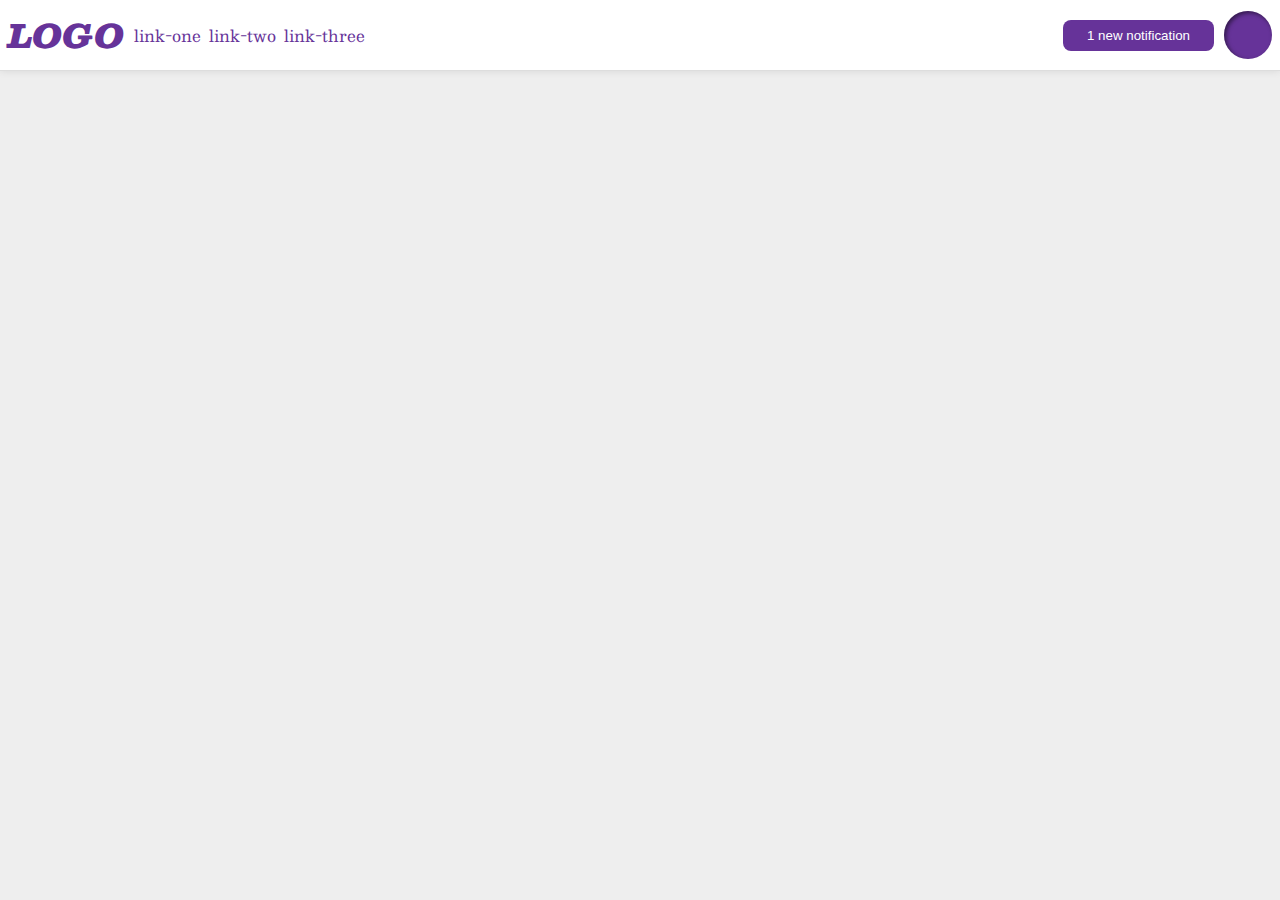
<file: flex/03-flex-header-2/index.html>
<!DOCTYPE html>
<html lang="en">
  <head>
    <meta charset="UTF-8">
    <meta http-equiv="X-UA-Compatible" content="IE=edge">
    <meta name="viewport" content="width=device-width, initial-scale=1.0">
    <title>Flex Header 2</title>
    <link rel="stylesheet" href="style.css">
  </head>
  <body>
    <div class="header">
     <div class = "itemsleft">
      <div class="logo">
        LOGO
      </div>
      <ul class="links">
        <li><a href="google.com">link-one</a></li>
        <li><a href="google.com">link-two</a></li>
        <li><a href="google.com">link-three</a></li>
      </ul>
      </div>
    <div class = "itemsright">
      <button class="notifications">
        1 new notification
      </button>
      <div class="profile-image"></div>
    </div>
    </div>
  </body>
</html>
</file>
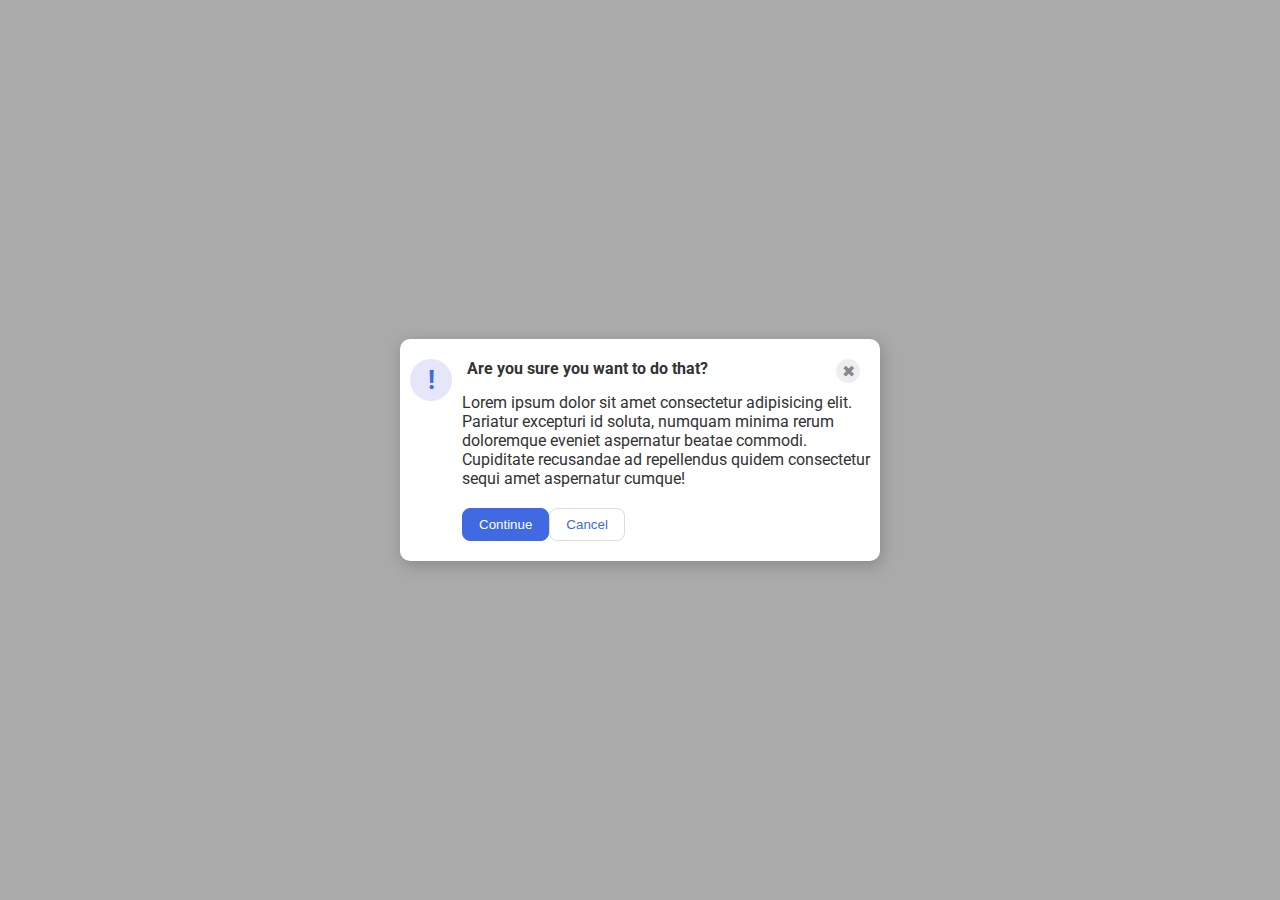
<file: flex/05-flex-modal/index.html>
<!DOCTYPE html>
<html lang="en">
  <head>
    <meta charset="UTF-8">
    <meta http-equiv="X-UA-Compatible" content="IE=edge">
    <meta name="viewport" content="width=device-width, initial-scale=1.0">
    <link rel="stylesheet" href="style.css">
    <title>Modal</title>
  </head>
  <body>
    <div class="modal">
      <div class = "left">
      <div class="icon">!</div>
    </div>
    <div class = "right">
      <div class = "top">
      <div class="header">Are you sure you want to do that?</div>
      <div class="close-button">✖</div>
    </div>
      <div class="text middle">Lorem ipsum dolor sit amet consectetur adipisicing elit. Pariatur excepturi id soluta, numquam minima rerum doloremque eveniet aspernatur beatae commodi. Cupiditate recusandae ad repellendus quidem consectetur sequi amet aspernatur cumque!</div>
      <div class = buttons>
      <button class="continue">Continue</button>
      <button class="cancel">Cancel</button>
    </div>
    </div>
    </div>
  </body>
</html>
</file>
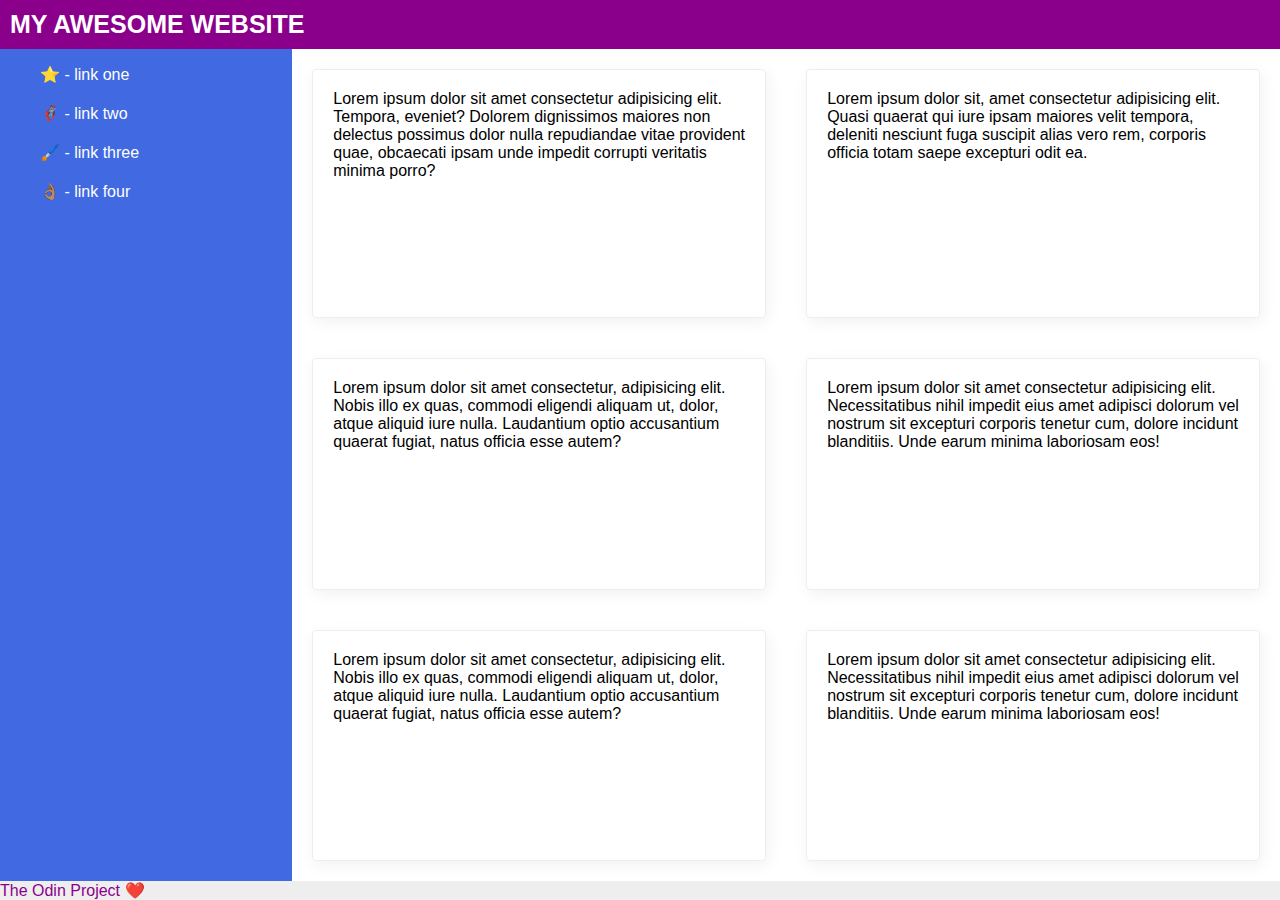
<file: flex/07-flex-layout-2/index.html>
<!DOCTYPE html>
<html lang="en">
  <head>
    <meta charset="UTF-8">
    <meta http-equiv="X-UA-Compatible" content="IE=edge">
    <meta name="viewport" content="width=device-width, initial-scale=1.0">
    <title>The Holy Grail</title>
    <link rel="stylesheet" href="style.css">
  </head>
  <body>
    <div class="header">
      MY AWESOME WEBSITE
    </div>
    <div class = "content">
    <div class="sidebar">
      <ul>
        <li><a href="#">⭐ - link one</a></li>
        <li><a href="#">🦸🏽‍♂️ - link two</a></li>
        <li><a href="#">🖌️ - link three</a></li>
        <li><a href="#">👌🏽 - link four</a></li>
      </ul>
    </div>

    <div class = "cards">
    <div class="card">Lorem ipsum dolor sit amet consectetur adipisicing elit. Tempora, eveniet? Dolorem dignissimos maiores non delectus possimus dolor nulla repudiandae vitae provident quae, obcaecati ipsam unde impedit corrupti veritatis minima porro?</div>
    <div class="card">Lorem ipsum dolor sit, amet consectetur adipisicing elit. Quasi quaerat qui iure ipsam maiores velit tempora, deleniti nesciunt fuga suscipit alias vero rem, corporis officia totam saepe excepturi odit ea.</div>
    <div class="card">Lorem ipsum dolor sit amet consectetur, adipisicing elit. Nobis illo ex quas, commodi eligendi aliquam ut, dolor, atque aliquid iure nulla. Laudantium optio accusantium quaerat fugiat, natus officia esse autem?</div>
    <div class="card">Lorem ipsum dolor sit amet consectetur adipisicing elit. Necessitatibus nihil impedit eius amet adipisci dolorum vel nostrum sit excepturi corporis tenetur cum, dolore incidunt blanditiis. Unde earum minima laboriosam eos!</div>
    <div class="card">Lorem ipsum dolor sit amet consectetur, adipisicing elit. Nobis illo ex quas, commodi eligendi aliquam ut, dolor, atque aliquid iure nulla. Laudantium optio accusantium quaerat fugiat, natus officia esse autem?</div>
    <div class="card">Lorem ipsum dolor sit amet consectetur adipisicing elit. Necessitatibus nihil impedit eius amet adipisci dolorum vel nostrum sit excepturi corporis tenetur cum, dolore incidunt blanditiis. Unde earum minima laboriosam eos!</div>
  </div>
  </div>
    <div class="footer">
      The Odin Project ❤️
    </div>
  </body>
</html>
</file>
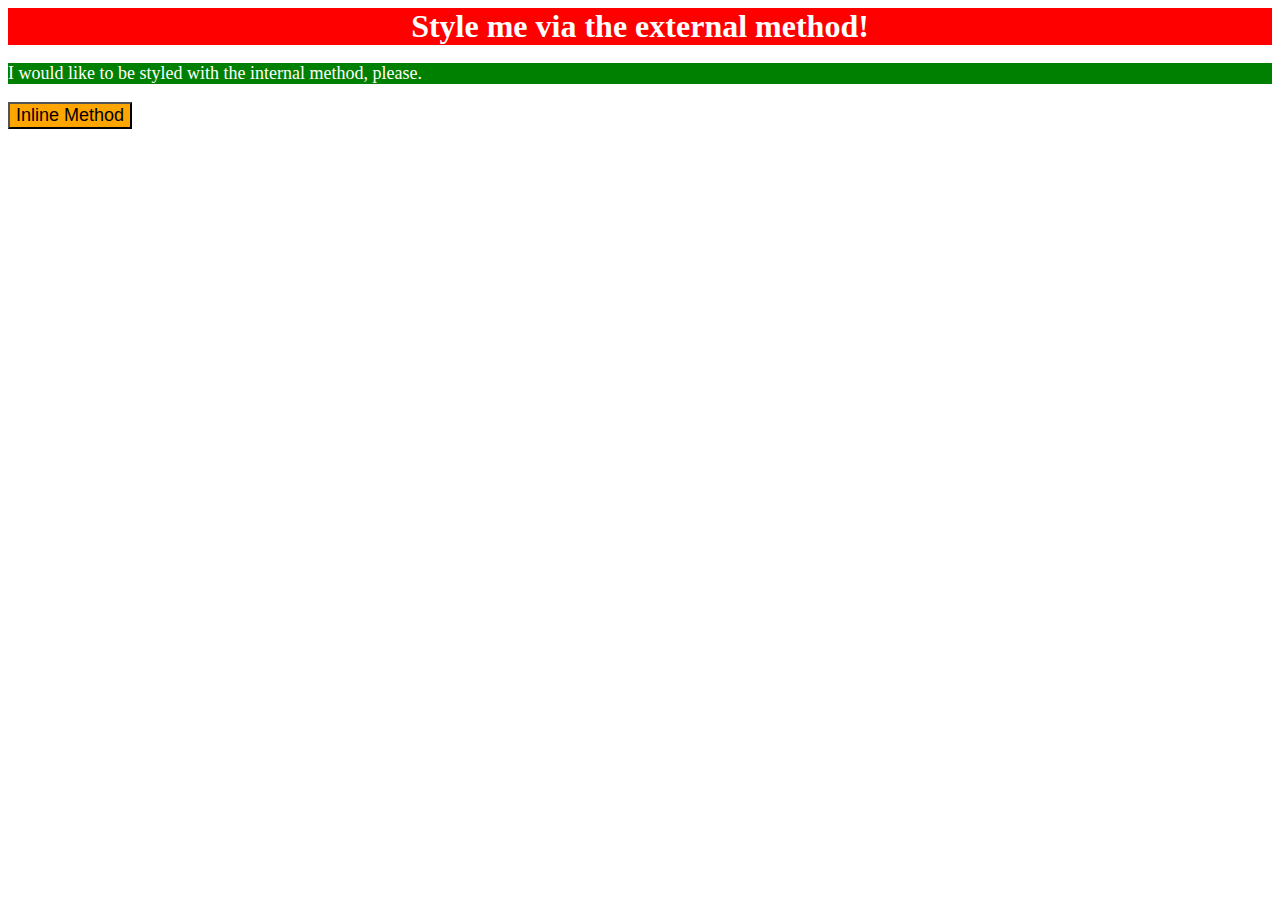
<file: foundations/01-css-methods/index.html>
<!DOCTYPE html>
<html lang="en">
  <head>
    <meta charset="UTF-8">
    <meta http-equiv="X-UA-Compatible" content="IE=edge">
    <meta name="viewport" content="width=device-width, initial-scale=1.0">
    <link rel="stylesheet" href="style.css">
    <title>Methods for Adding CSS</title>
  </head>
<style>
  p {
    background-color: green;
    color: white;
    font-size: 18px;
  }
</style>
  <body>
    <div>Style me via the external method!</div>
    <p>I would like to be styled with the internal method, please.</p>
    <button style="background-color: orange; font-size: 18px">Inline Method</button>
  </body>
</html>
</file>
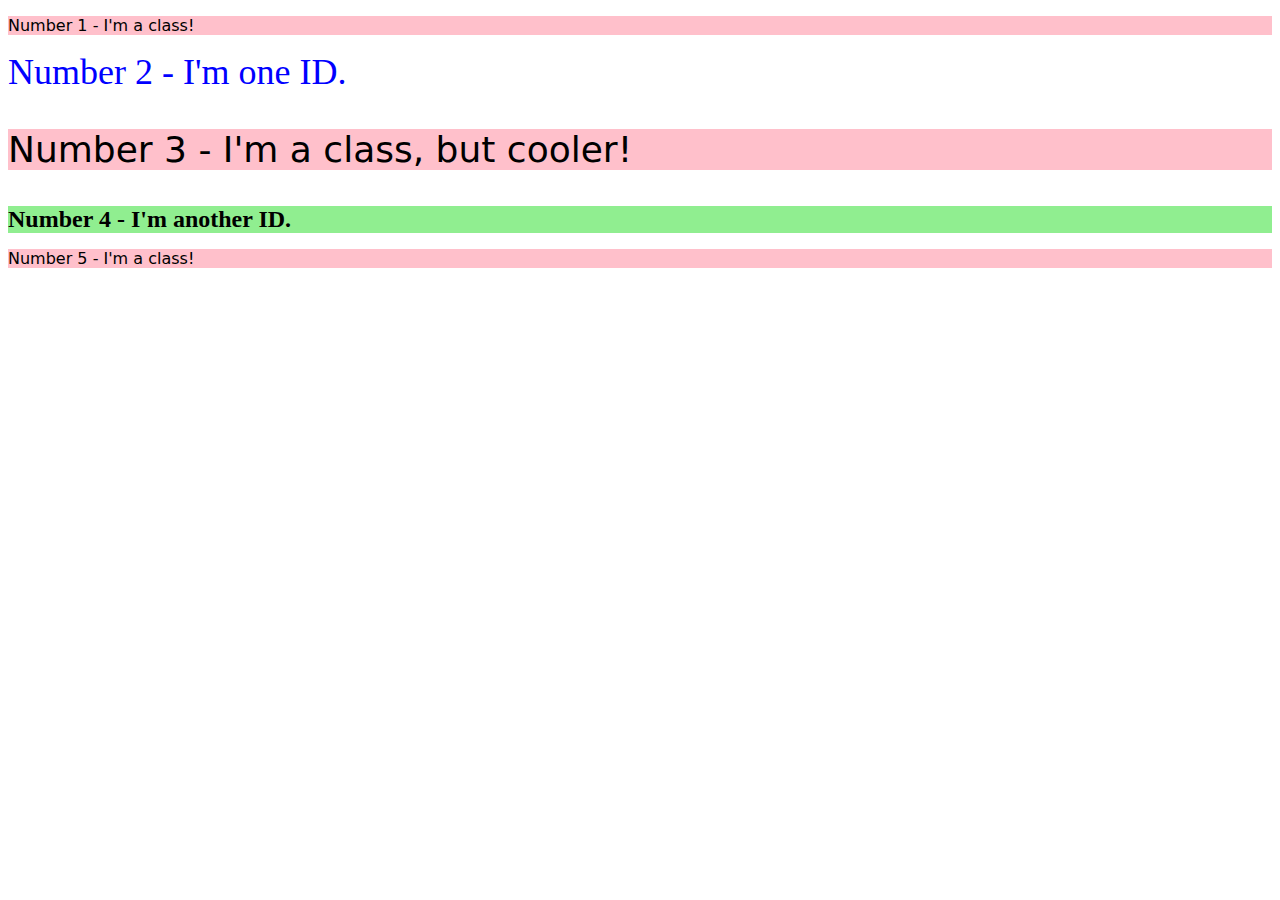
<file: foundations/02-class-id-selectors/index.html>
<!DOCTYPE html>
<html lang="en">
  <head>
    <meta charset="UTF-8">
    <meta http-equiv="X-UA-Compatible" content="IE=edge">
    <meta name="viewport" content="width=device-width, initial-scale=1.0">
    <title>Class and ID Selectors</title>
    <link rel="stylesheet" href="style.css">
  </head>
  <body>
    <p class="odd" >Number 1 - I'm a class!</p>
    <div id="two" >Number 2 - I'm one ID.</div>
    <p class="odd three" >Number 3 - I'm a class, but cooler!</p>
    <div id="four">Number 4 - I'm another ID.</div>
    <p class="odd" >Number 5 - I'm a class!</p>
  </body>
</html>
</file>
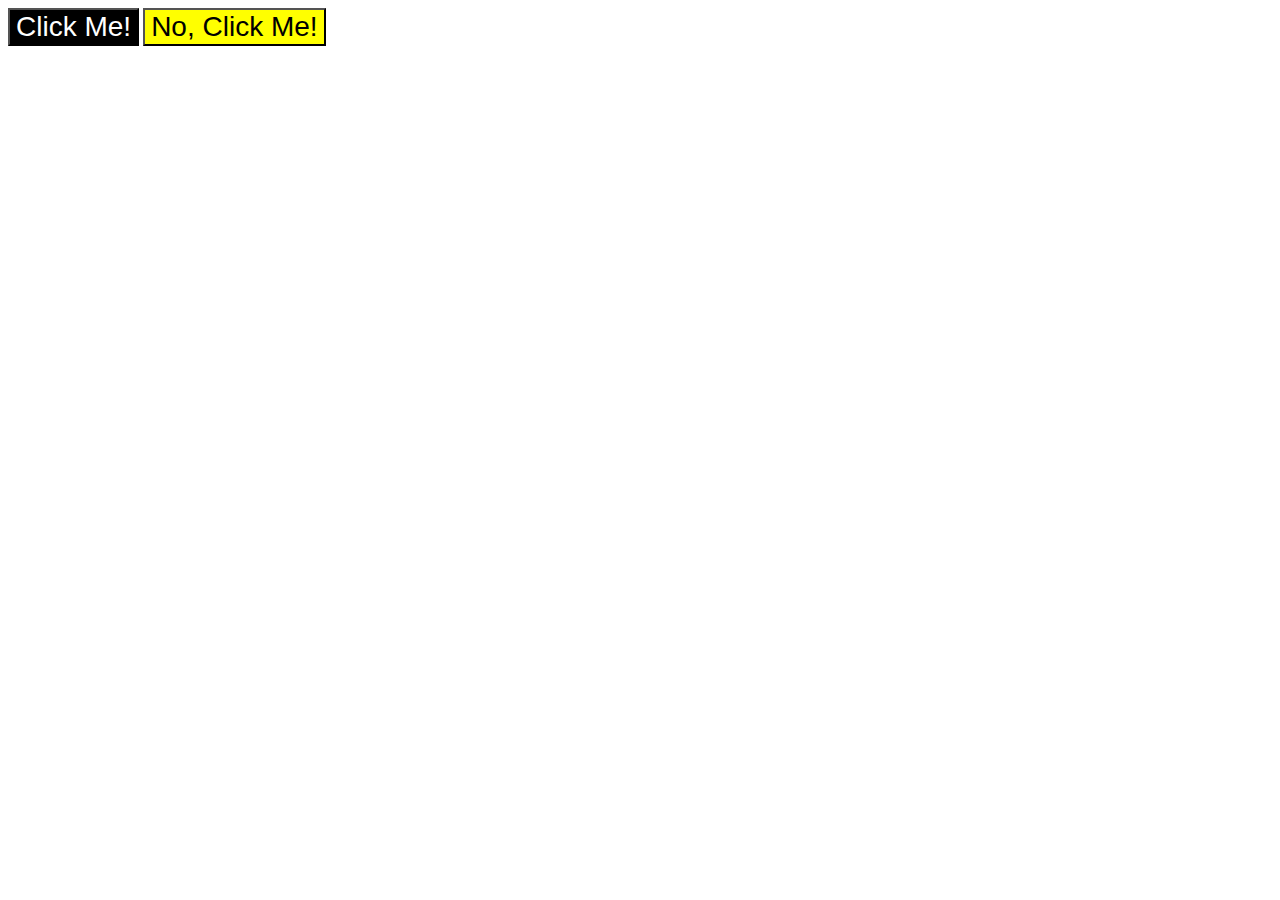
<file: foundations/03-grouping-selectors/index.html>
<!DOCTYPE html>
<html lang="en">
  <head>
    <meta charset="UTF-8">
    <meta http-equiv="X-UA-Compatible" content="IE=edge">
    <meta name="viewport" content="width=device-width, initial-scale=1.0">
    <title>Grouping Selectors</title>
    <link rel="stylesheet" href="style.css">
  </head>
  <body>
    <button class = "first">Click Me!</button>
    <button class = "second">No, Click Me!</button>
  </body>
</html>
</file>
<file: flex/03-flex-header-2/style.css>
/* this is some magical font-importing.  
you'll learn about it later. */
@import url('https://fonts.googleapis.com/css2?family=Besley:ital,wght@0,400;1,900&display=swap');

body {
  margin: 0;
  background: #eee;
  font-family: Besley, serif;
}

.header {
  background: white;
  border-bottom: 1px solid #ddd;
  box-shadow: 0 0 8px rgba(0,0,0,.1);
  display: flex;
  justify-content: space-between;
  padding: 8px;
}

.profile-image {
  background: rebeccapurple;
  box-shadow: inset 2px 2px 4px rgba(0,0,0,.5);
  border-radius: 50%;
  width: 48px;
  height:  48px;
}

.logo {
  color: rebeccapurple;
  font-size: 32px;
  font-weight: 900;
  font-style: italic;
}

button {
  border: none;
  border-radius: 8px;
  background: rebeccapurple;
  color: white;
  padding: 8px 24px;
}

a {
  /* this removes the line under our links */
  text-decoration: none;
  color: rebeccapurple;
}

ul {
  list-style-type: none;
  padding: 0;
  margin: 0;
  display: flex;
  gap: 8px;
}

.itemsleft, .itemsright {
  display: flex;
  align-items: center;
  gap: 10px;
}
</file>
<file: flex/05-flex-modal/style.css>
@import url('https://fonts.googleapis.com/css2?family=Roboto:wght@400;700&display=swap');

html, body {
  height: 100%;
}

body {
  font-family: Roboto, sans-serif;
  margin: 0;
  background: #aaa;
  color: #333;
  /* I'll give you this one for free lol */
  display: flex;
  align-items: center;
  justify-content: center;
}

.modal {
  background: white;
  width: 480px;
  border-radius: 10px;
  box-shadow: 2px 4px 16px rgba(0,0,0,.2);
  display: flex;
}

.modal .top {
  display: flex;
  justify-content: space-between;
  margin: 20px 20px 10px 5px;
}


.icon {
  color: royalblue;
  font-size: 26px;
  font-weight: 700;
  background: lavender;
  width: 42px;
  height: 42px;
  border-radius: 50%;
  display: flex;
  align-items: center;
  justify-content: center;
  margin: 20px 10px;
}

.close-button {
  background: #eee;
  border-radius: 50%;
  color: #888;
  font-weight: 400;
  font-size: 16px;
  height: 24px;
  width: 24px;
  display: flex;
  align-items: center;
  justify-content: center;
}

.text.middle {
  margin-right: 10px;
}

.right .header {
  font-weight: bolder;
}

.buttons {
  margin-top: 20px;
  margin-bottom: 20px;
  display: flex;
  justify-content: flex-start;
}

button {
  padding: 8px 16px;
  border-radius: 8px;
}

button.continue {
  background: royalblue;
  border: 1px solid royalblue;
  color: white;
}

button.cancel {
  background: white;
  border: 1px solid #ddd;
  color: royalblue;
}
</file>
<file: flex/07-flex-layout-2/style.css>
body {
  font-family: -apple-system, BlinkMacSystemFont, 'Segoe UI', Roboto, Oxygen, Ubuntu, Cantarell, 'Open Sans', 'Helvetica Neue', sans-serif;
  margin: 0;
  min-height: 100vh;
  display: flex;
  flex-direction: column;
}

.header {
  background: darkmagenta;
  color: white;
  display: flex;
  padding: 10px;
  font-size: 25px;
  font-weight: bold;
  height: 35px;
  flex: 0 0 0;
}

ul {
  list-style-type: none;
}

a {
  text-decoration: none;
  color: white;
}

.footer {
  height: auto;
  background: #eee;
  color: darkmagenta;
  flex: 0 0 0;
  position:static;
}

.sidebar {
  width: 600px;
  background: royalblue;
}

.content {
  display: flex;
  flex: 1;
}

.card {
  border: 1px solid #eee;
  box-shadow: 2px 4px 16px rgba(0,0,0,.06);
  border-radius: 4px;
  margin: 20px;
  padding: 20px;
  flex-wrap: wrap;
  height: auto;
  width: 20vw;
  flex: auto;
}

.cards {
  display: flex;
  flex-wrap: wrap;
}

li {
  margin-bottom: 20px;
}
</file>
<file: foundations/01-css-methods/style.css>
div {
    background-color: red;
    color: white;
    font-size: 32px;
    text-align: center;
    font-weight: bold;
}
</file>
<file: foundations/02-class-id-selectors/style.css>
.odd {
    background-color: pink;
    font-family: Verdana, DejaVu Sans, sans-serif;
}

#two {
    color: blue;
    font-size: 36px;
}

.odd.three {
    font-size: 36px;
}

#four {
    background-color: lightgreen;
    font-weight: bold;
    font-size: 24px;
}
</file>
<file: foundations/03-grouping-selectors/style.css>
.first,
.second {
    font-size: 28px;
    font-family: Helvetica, Times New Roman, sans-serif;
}

.first {
    background-color: black;
    color: white;
}

.second {
    background-color: yellow;
    
}
</file>
